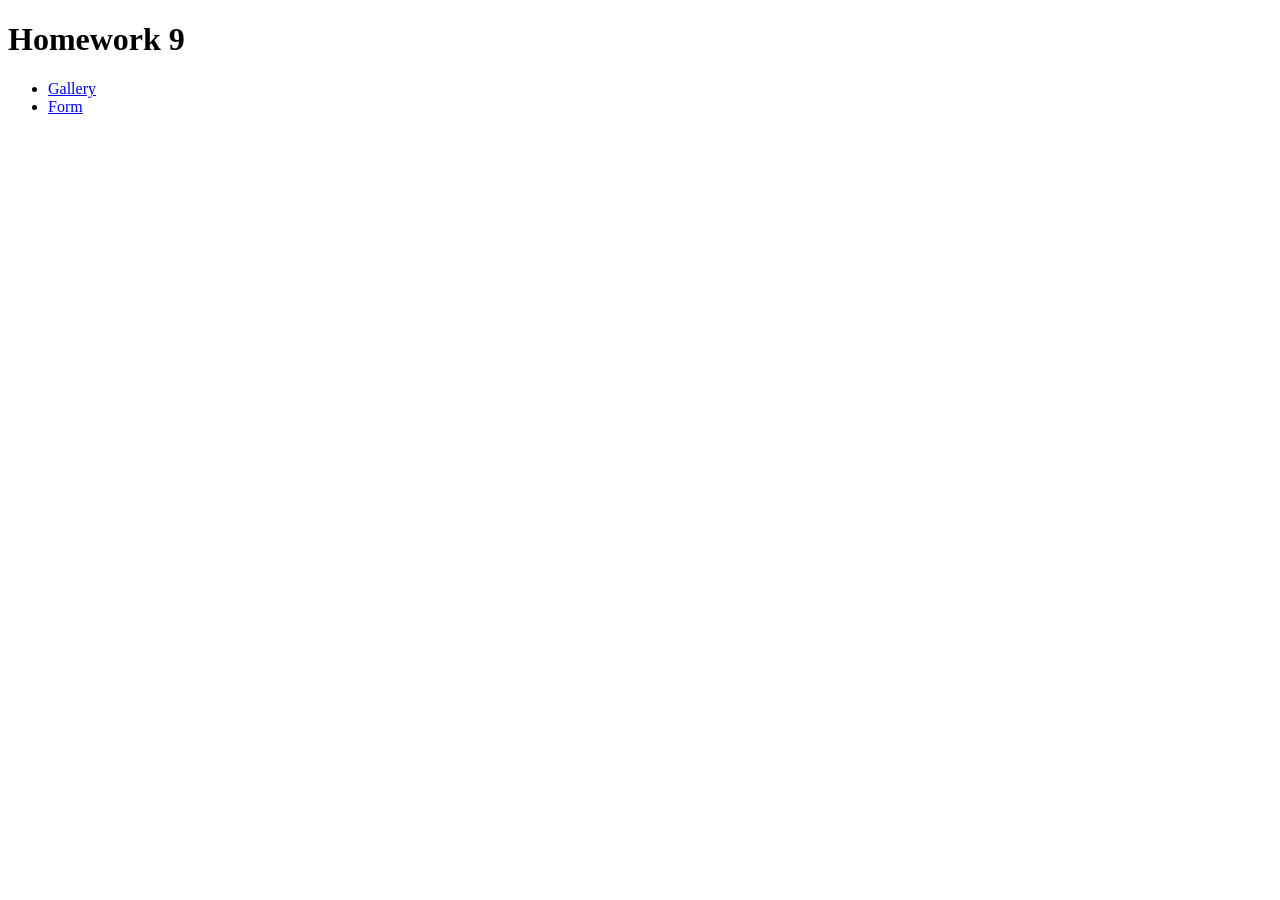
<file: src/index.html>
<!doctype html>
<html lang="en">
  <head>
    <meta charset="UTF-8" />
    <meta name="viewport" content="width=device-width, initial-scale=1.0" />
    <title>Homework 9</title>
    <link
      href="https://fonts.googleapis.com/css2?family=Montserrat:wght@400;500;700&display=swap"
      rel="stylesheet"
    />
  </head>
  <body>
    <h1>Homework 9</h1>
    <ul>
      <li><a href="./1-gallery.html">Gallery</a></li>
      <li><a href="./2-form.html">Form</a></li>
    </ul>
  </body>
</html>
</file>
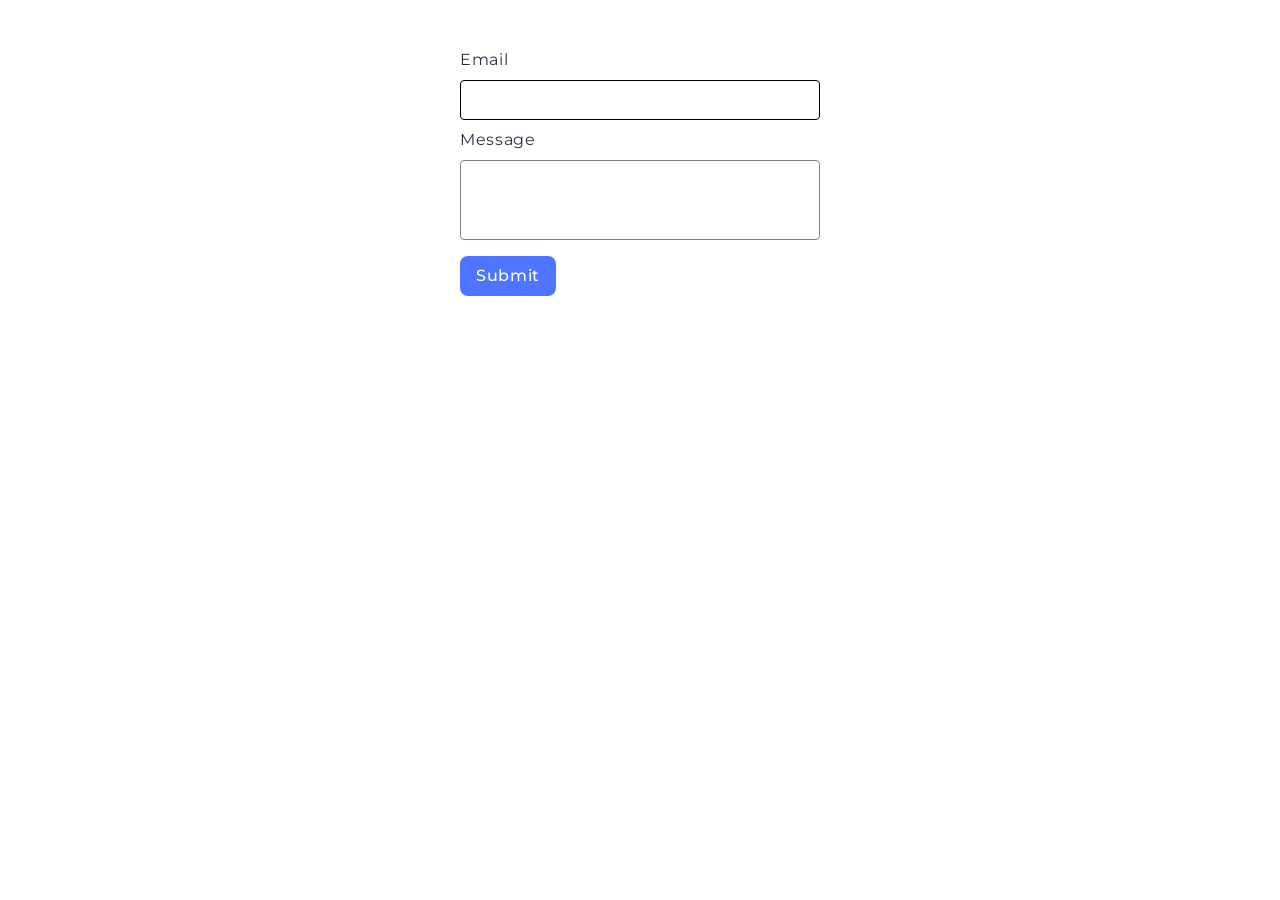
<file: src/2-form.html>
<!doctype html>
<html lang="en">
  <head>
    <meta charset="UTF-8" />
    <meta name="viewport" content="width=device-width, initial-scale=1.0" />
    <title>Document</title>
    <link
      href="https://fonts.googleapis.com/css2?family=Montserrat:wght@400;500;700&display=swap"
      rel="stylesheet"
    />
    <link rel="stylesheet" href="./css/form.css" />
  </head>
  <body>
    <form class="feedback-form" autocomplete="off">
      <label>
        Email
        <input type="email" name="email" autofocus />
      </label>
      <label>
        Message
        <textarea name="message" rows="8"></textarea>
      </label>
      <button type="submit">Submit</button>
    </form>
    <script type="module" src="./js/2-form.js"></script>
  </body>
</html>
</file>
<file: src/css/form.css>
*,
*::before,
*::after {
    box-sizing: border-box;
}

body {
    margin: 0;
    padding: 24px 16px;
    font-family: 'Montserrat', sans-serif;
    color: #2e2f42;
    background-color: #ffffff;
}

.feedback-form {
    display: flex;
    flex-direction: column;
    gap: 8px;
    width: 408px;
    padding: 24px;
    margin: 0 auto;
    background-color: #ffffff;
    border-radius: 8px;
}

.feedback-form label {
    display: flex;
    flex-direction: column;
    gap: 8px;
    font-size: 16px;
    font-weight: 400;
    line-height: 24px;
    letter-spacing: 0.04em;
    color: #2e2f42;
}

.feedback-form input,
.feedback-form textarea {
    width: 360px;
    padding: 8px 16px;
    font-family: inherit;
    font-size: 16px;
    line-height: 24px;
    letter-spacing: 0.04em;
    color: #2e2f42;
    background-color: transparent;
    border: 1px solid #808080;
    border-radius: 4px;
    outline: none;
    transition: border-color 250ms cubic-bezier(0.4, 0, 0.2, 1);
}

.feedback-form input {
    height: 40px;
}

.feedback-form textarea {
    height: 80px;
    resize: none;
}

.feedback-form input:hover,
.feedback-form input:focus,
.feedback-form textarea:hover,
.feedback-form textarea:focus {
    border-color: #000000;
}

.feedback-form button {
    align-self: flex-start;
    margin-top: 8px;
    padding: 8px 16px;
    font-family: inherit;
    font-size: 16px;
    font-weight: 500;
    line-height: 24px;
    letter-spacing: 0.04em;
    color: #ffffff;
    background-color: #4e75ff;
    border: none;
    border-radius: 8px;
    cursor: pointer;
    transition: background-color 250ms cubic-bezier(0.4, 0, 0.2, 1);
}

.feedback-form button:hover,
.feedback-form button:focus {
    background-color: #6c8cff;
}
</file>
